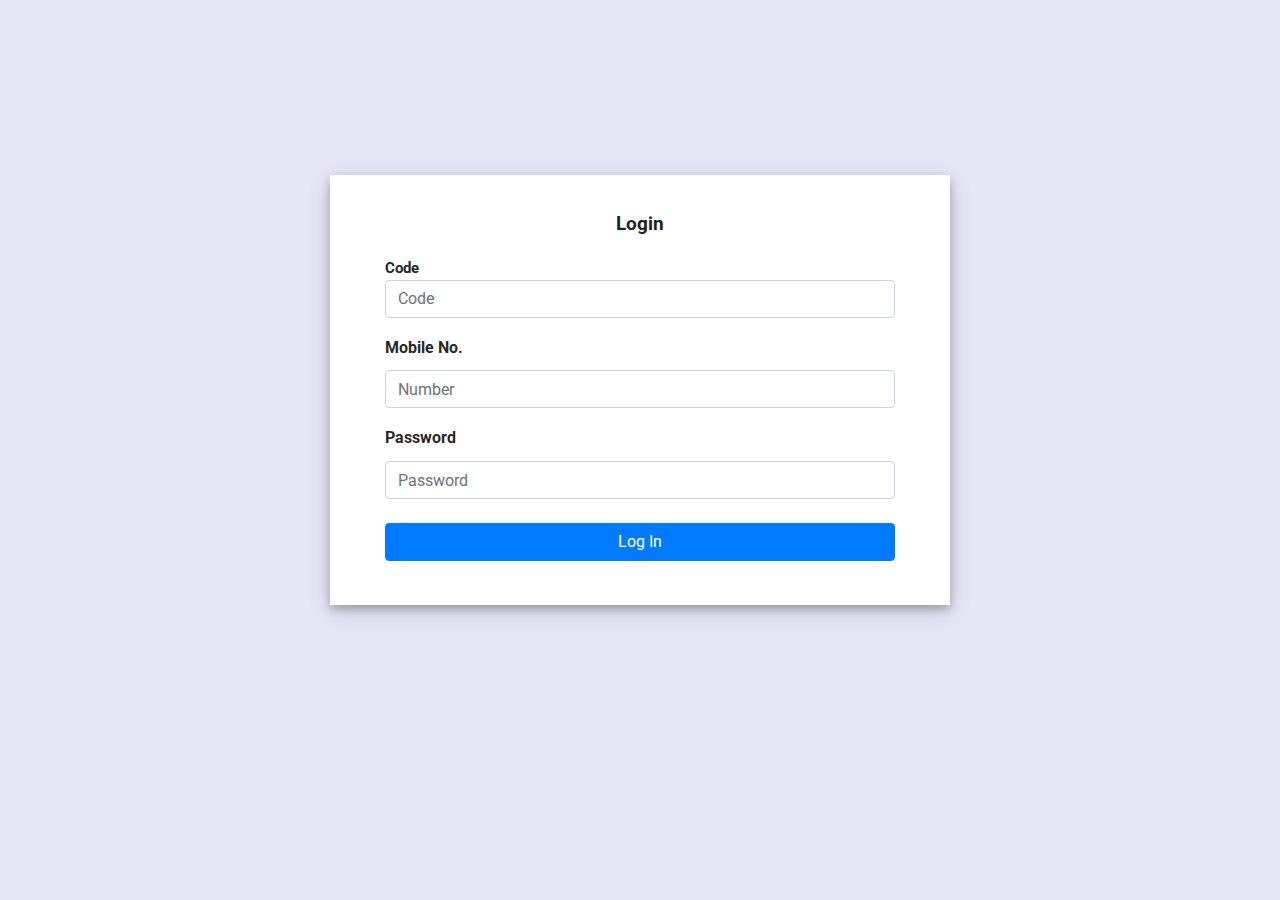
<file: index.html>
<!doctype html>
<html lang="en">

<head>
    <!-- Required meta tags -->
    <meta charset="utf-8">
    <meta name="viewport" content="width=device-width, initial-scale=1, shrink-to-fit=no">
    <meta name="viewport" content="width=device-width, initial-scale=1, minimum-scale=1, maximum-scale=1">
    <title>dashboard
    </title>
    <!-- Bootstrap CSS -->
    <link rel="stylesheet" href="css/bootstrap.min.css">
    <!----css3---->
    <link rel="stylesheet" href="css/custom.css">
    <link rel="stylesheet" href="css/loader.css">
    <!-- SLIDER REVOLUTION 4.x CSS SETTINGS -->

    <link rel="preconnect" href="https://fonts.googleapis.com">
    <link rel="preconnect" href="https://fonts.gstatic.com" crossorigin="">
    <link href="https://fonts.googleapis.com/css2?family=Roboto:wght@300;400;500;700;900&amp;display=swap"
        rel="stylesheet">

    <!--google material icon-->
    <link href="https://fonts.googleapis.com/css2?family=Material+Icons" rel="stylesheet">
</head>

<body style="background-color: #e6e6f7;">
    <div class=" main-content">
        <div class="container-fluid">
            <div class="row justify-content-center" style="margin-top: 150px;">
                <div class="card col-md-6 "
                    style=" box-shadow: 0 4px 8px 0 rgba(0, 0, 0, 0.2), 0 6px 20px 0 rgba(0, 0, 0, 0.19);">
                    <div class="card-body">
                        <div class="card-header card-header-text">
                            <div class="row justify-content-center">
                                <h4 class="card-title" style="font-weight: bold;">Login</h4>
                            </div>
                            <form class="login-form">
                                <div class="form-group">
                                    <p style="font-weight: bold;">Code</p>
                                    <input type=" text" class="form-control" id="clientCode" placeholder="Code"
                                        name="clientCode">
                                </div>
                                <div class="form-group">
                                    <label style="font-weight: bold;">Mobile No.</label>
                                    <input type="tel" class="form-control" id="loginNumber" placeholder="Number"
                                        name="loginNumber">
                                </div>
                                <div class="form-group">
                                    <label style="font-weight: bold;">Password</label>
                                    <input type="password" class="form-control" id="loginPassword"
                                        placeholder="Password" name="loginPassword">
                                </div>
                                <div class="text-center my-4">
                                    <button class="btn btn-primary btn-block" type="submit" id="btnsignin">Log
                                        In</button>
                                </div>
                                <div class="modal fade" id="loginModal" tabindex="-1" aria-labelledby="ModalCenterTitle"
                                    style="display: none;" aria-hidden="true">
                                    <div class="modal-dialog modal-dialog-centered">
                                        <div class="modal-content align-items-center">
                                            <div class="modal-header" style="margin-top: 15px;">
                                                <h5 id="contentText"></h5>
                                            </div>
                                            <div class="container">
                                                <div class="row">
                                                    <div class="col-5"></div>
                                                    <button type="button"
                                                        class="btn btn-danger btn-sm align-self-center col-2"
                                                        style="margin-top: 10px;margin-bottom: 10px;"
                                                        data-bs-dismiss="modal"
                                                        onclick="closeModal('loginModal')">Close</button>
                                                    <div class="col-5"></div>
                                                </div>
                                            </div>
                                        </div>
                                    </div>
                                </div>
                            </form>
                        </div>
                    </div>
                </div>
            </div>
        </div>
    </div>
    <!-- Optional JavaScript -->
    <!-- jQuery first, then Popper.js, then Bootstrap JS -->
    <script src="js/jquery-3.3.1.min.js"></script>
    <script src="js/popper.min.js"></script>
    <script src="js/bootstrap.min.js"></script>
    <script src="js/jquery.cookie.js" type="text/javascript"></script>
    <script src="js/common.js"></script>
    <script src="js/script-library.js"></script>
</body>

</html>
</file>
<file: css/custom.css>
@import url('https://fonts.googleapis.com/css?family=Nova+Slim&display=swap');

body,
html {
    line-height: 1.8;
    font-family: 'Roboto', sans-serif;
    color: #555e58;
    text-transform: capitalize;
    text-rendering: optimizeLegibility !important;
    -webkit-font-smoothing: antialiased !important;
    font-weight: 400;
    margin: 0px;
    padding: 0px;
}


h1,
h2,
h3,
h4,
h5,
h6,
.h1,
.h2,
.h3,
.h4 {
    font-weight: 400;
    line-height: 1.5em;
}


p {
    font-size: 15px;
    margin: 12px 0 0;
    line-height: 24px;
}



a {
    color: #333;
    font-weight: 400;
}

button:focus {
    box-shadow: none;
    outline: none;
    border: none;
}

button {
    cursor: pointer;
}

ul,
ol {
    padding: 0;
    margin: 0px;
    list-style: none;
}



a,
a:hover,
a:focus {
    color: #333;
    text-decoration: none;
    transition: all 0.3s;
}



/*=======================================================
  material-icons  copy & paste form site google material-icons
  ==================================================*/

@font-face {
    font-family: 'Material Icons';
    font-style: normal;
    font-weight: 400;
    src: url(https://example.com/MaterialIcons-Regular.eot);
    /* For IE6-8 */
    src: local('Material Icons'),
        local('MaterialIcons-Regular'),
        url(https://example.com/MaterialIcons-Regular.woff2) format('woff2'),
        url(https://example.com/MaterialIcons-Regular.woff) format('woff'),
        url(https://example.com/MaterialIcons-Regular.ttf) format('truetype');
}


.material-icons {
    font-family: 'Material Icons';
    font-weight: normal;
    font-style: normal;
    font-size: 24px;
    /* Preferred icon size */
    display: inline-block;
    line-height: 1;
    text-transform: none;
    letter-spacing: normal;
    word-wrap: normal;
    white-space: nowrap;
    direction: ltr;

    /* Support for all WebKit browsers. */
    -webkit-font-smoothing: antialiased;
    /* Support for Safari and Chrome. */
    text-rendering: optimizeLegibility;

    /* Support for Firefox. */
    -moz-osx-font-smoothing: grayscale;

    /* Support for IE. */
    font-feature-settings: 'liga';
}

/*=======================================================
  material-icons  copy & paste form site google material-icons
  ==================================================*/



.wrapper {
    position: relative;
    width: 100%;
    overflow: auto;
}





/* ---------------------------------------------------
    SIDEBAR STYLE start
----------------------------------------------------- */



#sidebar {
    position: fixed;
    height: 100vh !important;
    top: 0;
    bottom: 0;
    left: 0;
    z-index: 11;
    width: 260px;
    overflow: auto;
    transition: all 0.3s;
    background: #FFFFFF;
    box-shadow: 0 10px 30px -12px rgb(0 0 0 / 42%), 0 4px 25px 0px rgb(0 0 0 / 12%), 0 8px 10px -5px rgb(0 0 0 / 20%);
}


#sidebar::-webkit-scrollbar {
    width: 5px;
    border-radius: 10px;
    background-color: #eee;
    display: none;
}

#sidebar::-webkit-scrollbar-thumbs {
    width: 5px;
    border-radius: 10px;
    background-color: #333;
    display: none;
}


#sidebar:hover::-webkit-scrollbar {
    display: block;
}

#sidebar:hover::-webkit-scrollbar-thumbs {
    display: block;
}

#sidebar .sidebar-header {
    padding: 20px;
    background-color: #ffffff;
    border-bottom: 1px solid #eee;
}

.sidebar-header h3 {
    color: #333;
    font-size: 17px;
    margin: 0px;
    text-transform: uppercase;
    transition: all 0.5s ease;
    font-weight: 600;
}

.sidebar-header h3 img {
    width: 45px;
    margin-right: 10px;
}

#sidebar ul li {
    padding: 2px 7px;
}

#sidebar ul li.active>a {
    color: #333;
    background-color: rgba(200, 200, 200, 0.2);
}

#sidebar ul li a:hover {
    color: #333;
    background-color: rgba(200, 200, 200, 0.2);
}

.dropdown-toggle::after {
    position: absolute;
    right: 10px;
    top: 23px;
}

#sidebar ul li.drodown {
    position: sticky;
}


#sidebar ul.components {
    padding: 20px 0;
}

#sidebar ul li a {
    padding: 10px;
    line-height: 30px;
    border-radius: 5px;
    font-size: 15px;
    position: relative;
    font-weight: 400;
    display: block;
}

#sidebar ul li a span {
    text-transform: capitalize;
    display: inline-block;
}

#sidebar ul li a i {
    position: relative;
    margin-right: 10px;
    top: 5px;
    color: #555555;
    margin-left: 10px;
}





/* ---------------------------------------------------
   sidebar end
----------------------------------------------------- */




/*=======================================================
   main-content navbar-design start
   ===============================================*/



#content {
    position: relative;
    transition: all 0.3s;
    background-color: #EEEEEE;
}

.top-navbar {
    width: 100%;
    z-index: 9;
    position: relative;
}


.main-content {
    padding: 10px 20px 0px 20px;
    position: relative;
    width: 100%;
}



.navbar {
    background-color: #2196F3;
    color: #FFFFFF;
}

.navbar-brand {
    color: #FFFFFF;
}

.navbar button {
    background-color: transparent;
    border: none;
}

.navbar button span {
    color: #fff;
}

#sidebarCollapse {
    border-radius: 50%;
    width: 45px;
    height: 45px;
    text-align: center;
    line-height: 45px;
    margin-right: 20px;
    border: none;
    color: #FFFFFF;
    background-color: rgba(0, 0, 0, 0.09);
}

#sidebarCollapse span {
    margin-top: 10px;
    padding: 0px;
}



.navbar-nav>li.active {
    color: #FFFFFF;
    border-radius: 4px;
    background-color: rgba(0, 0, 0, 0.08);
}

.navbar-nav>li>a {
    color: #FFFFFF;
}


.navbar .notification {
    position: absolute;
    top: 5px;
    right: 10px;
    display: block;
    font-size: 9px;
    border: 0px;
    font-size: 10px;
    background: #d9534f;
    min-width: 15px;
    text-align: center;
    padding: 1px 5px;
    height: 15px;
    border-radius: 2px;
    line-height: 14px;
}


.navbar-nav>li.show .dropdown-menu {
    transform: translate3d(0, 0, 0);
    opacity: 1;
    visibility: visible;
}


.dropdown-menu li>a {
    font-size: 13px;
    padding: 10px 20px;
    margin: 0 5px;
    border-radius: 2px;
    font-weight: 400;
    transition: all 150ms linear;
}

.navbar-nav>.active>a:focus {
    color: #FFFFFF;
    background-color: rgba(0, 0, 0, 0.08);
}


.navbar-nav li a {
    position: relative;
    display: block;
    padding: 10px 15px !important;
}

/*=======================================================
   main-content navbar-design end
   ===============================================*/



/*=======================================================
   main-content navbar-design start
   ===============================================*/


/*=======================================================
   main-content inner design like card start
   ===============================================*/


.card {
    margin: 10px 0;
}

.card {
    border-radius: 0px !important;
}

.card {
    display: inline-block;
    position: relative;
    border: none !important;
    width: 100%;
    margin: 15px 0;
    box-shadow: 0 1px 2px rgb(0 0 0 / 8%);
    border-radius: 6px;
    color: rgba(0, 0, 0, 0.87);
    background: #fff;
}

.card-stats .card-header {
    float: left;
    text-align: center;
}

.card .card-header {
    padding: 15px 20px 0;
    z-index: 3;
    background-color: #fff !important;
    border-bottom: none;
}

.card .card-footer .stats .material-icons {
    position: relative;
    top: 4px;
    font-size: 16px;
}

.card-stats .card-header span {
    font-size: 36px;
    line-height: 56px;
    width: 56px;
    height: 56px;
}

.icon.icon-warning {
    color: #ff9800;
}

.icon.icon-rose {
    color: #e91e63;
}

.icon.icon-success {
    color: #4caf50;
}

.icon.icon-info {
    color: #00bcd4;
}

.card .card-footer {
    margin: 0 7px 0px;
    padding-top: 10px;
    background-color: #fff;
    border-top: 1px solid #eeeeee;
}

.text-info {
    color: #03A9F4 !important;
}

.card-stats .card-content {
    text-align: right;
    padding-top: 10px;
}

.card .card-content {
    padding: 15px 20px;
    position: relative;
}

.card .card-content .category {
    margin-bottom: 0;
}

.card .category:not([class*="text-"]) {
    color: #555555;
    font-size: 14px;
    font-weight: 400;
}

.card .card-title:not(.card-calendar .card-title) {
    margin-top: 0;
    margin-bottom: 5px;
}

.card-stats .card-title {
    margin: 0;
}

.card .card-footer .stats {
    line-height: 22px;
    color: #555555;
    font-size: 15px;
}

.card .card-footer div {
    display: inline-block;
}

.card .card-header-text h4 {
    margin-top: 0;
    margin-bottom: 3px;
    font-size: 19px;
    font-weight: 400;
    color: #222222;
    text-decoration: none;

}

.table>thead>tr>th {
    border-bottom-width: 1px;
    font-size: 16px;
    font-weight: 400;
}


.card .card-content {
    padding: 15px 20px;
    position: relative;
}

.streamline .sl-primary {
    border-left-color: #188ae2;
}

.streamline .sl-item {
    position: relative;
    padding-bottom: 12px;
    border-left: 1px solid #ccc;
}



.streamline .sl-item:before {
    content: '';
    position: absolute;
    left: -6px;
    top: 0;
    background-color: #ccc;
    width: 12px;
    height: 12px;
    border-radius: 100%;
}

.streamline .sl-primary:before,
.streamline .sl-primary:last-child:after {
    background-color: #188ae2;
}


.streamline .sl-danger:before,
.streamline .sl-danger:last-child:after {
    background-color: #ff5b5b;
}

.streamline .sl-success {
    border-left-color: #10c469;
}

.streamline .sl-success:before,
.streamline .sl-success:last-child:after {
    background-color: #10c469;
}

.streamline .sl-warning {
    border-left-color: #f9c851;
}

.streamline .sl-warning:before,
.streamline .sl-warning:last-child:after {
    background-color: #f9c851;
}



.streamline .sl-danger {
    border-left-color: #ff5b5b;
}

.streamline .sl-item .sl-content {
    margin-left: 24px;
}

.streamline .sl-item .text-muted {
    color: inherit;
    opacity: .6;
    font-size: 12px;
}

.streamline .sl-item p {
    font-size: 14px;
    color: #333;
}


/*=======================================================
   main-content inner design like card end
   ===============================================*/



/*=============================================
  footer design start
  =========================================*/

.footer {
    border-top: 1px solid #e7e7e7;
}

footer {
    padding: 10px 0;
    position: relative;
    width: 100%;
}

footer ul li {
    display: inline-block;
}

footer ul li a {
    color: inherit;
    padding: 15px;
    font-weight: 500;
    font-size: 12px;
    text-transform: uppercase;
    border-radius: 3px;
    text-decoration: none;
    position: relative;
    display: block;
}


footer .copyright {
    padding: 15px;
    font-size: 14px;
    margin: 0;
}


/*=============================================
  footer design end
  =========================================*/



#sidebar.show-nav,
.body-overlay.show-nav {
    transform: translatex(0%);
    opacity: 1;
    display: block;
    visibility: visible;
    z-index: 15;
}





/* ---------------------------------------------------
    MEDIAQUERIES
----------------------------------------------------- */

@media only screen and (min-width:992px) {
    #sidebar.active {
        width: 80px;
        height: 100% !important;
        position: absolute !important;
        overflow: visible !important;
        top: 0 !important;
        z-index: 666;
        float: left !important;
        bottom: 0 !important;
    }


    #sidebar.active .sidebar-header h3 span {
        display: none;
        transition: all 0.5s ease;
    }

    #sidebar.active ul li a span {
        display: none;
        transition: all 0.5s ease;
    }

    #sidebar.active .dropdown-toggle::after {
        display: none;
        transition: all 0.5s ease;
    }

    #content {
        width: calc(100% - 260px);
        position: relative;
        float: right;
        transition: all 0.3s;
        background-color: #EEEEEE;
    }

    #content.active {
        width: calc(100% - 80px);
    }

    #sidebar.active .menu {
        position: absolute;
        left: 81px;
        background-color: white;
        width: 180px;
        height: auto;
        margin: 5px 0;
        top: 0;
        border: 1px solid #dcd9d9;
        z-index: 4;
    }
}


@media only screen and (min-width:992px) {
    .dropdown-menu {
        border: 0;
        box-shadow: 0 2px 5px 0 rgb(0 0 0 / 26%);
        transform: translate3d(0, -20px, 0);
        visibility: hidden;
        transition: all 150ms linear;
        display: block;
        min-width: 15rem;
        right: 0;
        left: auto;
        opacity: 0;
    }

}


/*===============small-screen overlay sidebar design media queries==============*/

@media only screen and (max-width:992px) {
    #sidebar {
        position: fixed;
        top: 0;
        bottom: 0;
        z-index: 10;
        width: 260px;
        transform: translatex(-100%);
        transition: all 150ms linear;
        box-shadow: none !important;
    }

    .body-overlay {
        position: fixed;
        top: 0;
        left: 0;
        width: 100%;
        height: 100%;
        display: none;
        visibility: hidden;
        opacity: 0;
        z-index: 3;
        transition: all 150ms linear;
        background-color: rgba(0, 0, 0, 0.5);
    }
}

/*===============small-screen overlay sidebar design media queries==============*/




/* ---------------------------------------------------
    MEDIAQUERIES
----------------------------------------------------- */
</file>
<file: css/loader.css>
.lds-hourglass {
    display: inline-block;
    /* position: relative;
    width: 80px;
    height: 80px; */
}

.lds-hourglass:after {
    content: " ";
    display: block;
    border-radius: 50%;
    width: 0;
    height: 0;
    margin: 8px;
    box-sizing: border-box;
    border: 32px solid #fff;
    border-color: #fff transparent #fff transparent;
    animation: lds-hourglass 1.2s infinite;
}

@keyframes lds-hourglass {
    0% {
        transform: rotate(0);
        animation-timing-function: cubic-bezier(0.55, 0.055, 0.675, 0.19);
    }

    50% {
        transform: rotate(900deg);
        animation-timing-function: cubic-bezier(0.215, 0.61, 0.355, 1);
    }

    100% {
        transform: rotate(1800deg);
    }
}
</file>
